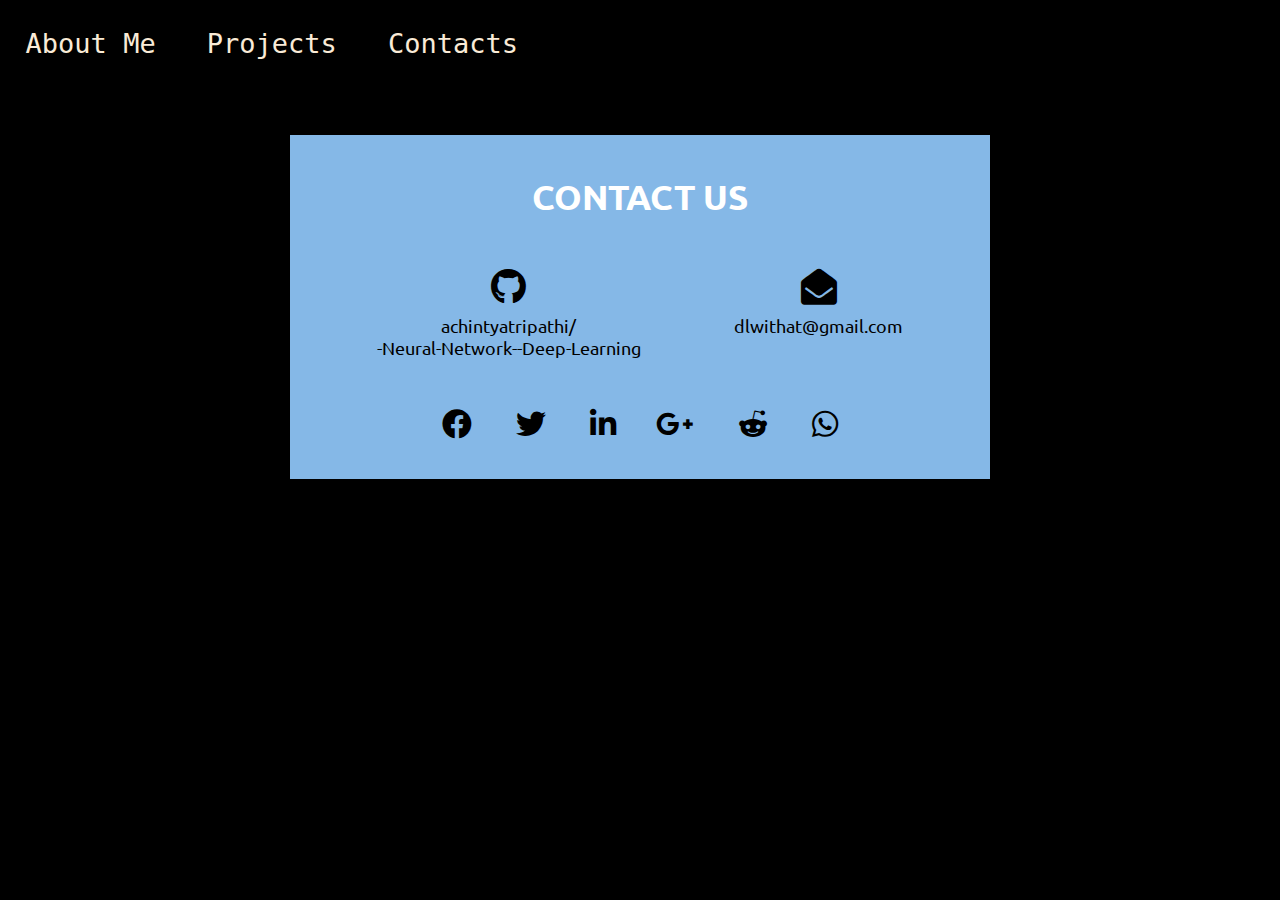
<file: contact.html>
<!DOCTYPE html>
<html lang="en">
<head>
	<meta charset="UTF-8">
	<title>Contact US </title>
	<link href="https://use.fontawesome.com/releases/v5.0.8/css/all.css" rel="stylesheet">
	<link rel="stylesheet" href="./css/contact.css">
    <link rel="stylesheet" href="https://cdnjs.cloudflare.com/ajax/libs/font-awesome/4.7.0/css/font-awesome.min.css">
    <script src="https://ajax.googleapis.com/ajax/libs/jquery/3.3.1/jquery.min.js"></script>
</head>
<body>
    <nav>
        <ul>
            <li><!-- link one -->
             <a href="index.html"> About Me </a>
             </li>
            <li><!-- link two -->
             <a href="Project.html" onclick="myFunction()"> Projects </a>
             </li>
            <li> <!-- link four -->
             <a href="contact.html"> Contacts </a>
             </li>
        </ul>
    </nav>
<div class="wrapper">
  <h1>Contact US</h1>
  <div class="address">
    <div class="inner-address">
      <i class="fab fa-github" style='font-size:36px'></i> 
      <p>achintyatripathi/<br>-Neural-Network--Deep-Learning</p>
    </div>
    <div class="inner-address">
        <i class='fas fa-envelope-open' style='font-size:36px'></i>
      <p>dlwithat@gmail.com</p>
    </div>
    
  </div>
  
 
  
  <div class="social">
    <div class="inner-social">
      <i class="fab fa-facebook-f"></i>
      <i class="fab fa-twitter"></i>
      <i class="fab fa-linkedin-in"></i>
    </div>
    <div class="inner-social">
      <i class="fab fa-google-plus-g"></i>
      <i class="fab fa-reddit-alien"></i>
      <i class="fab fa-whatsapp"></i>
    </div>
  </div>
</div>
	
</body>
</html>
</file>
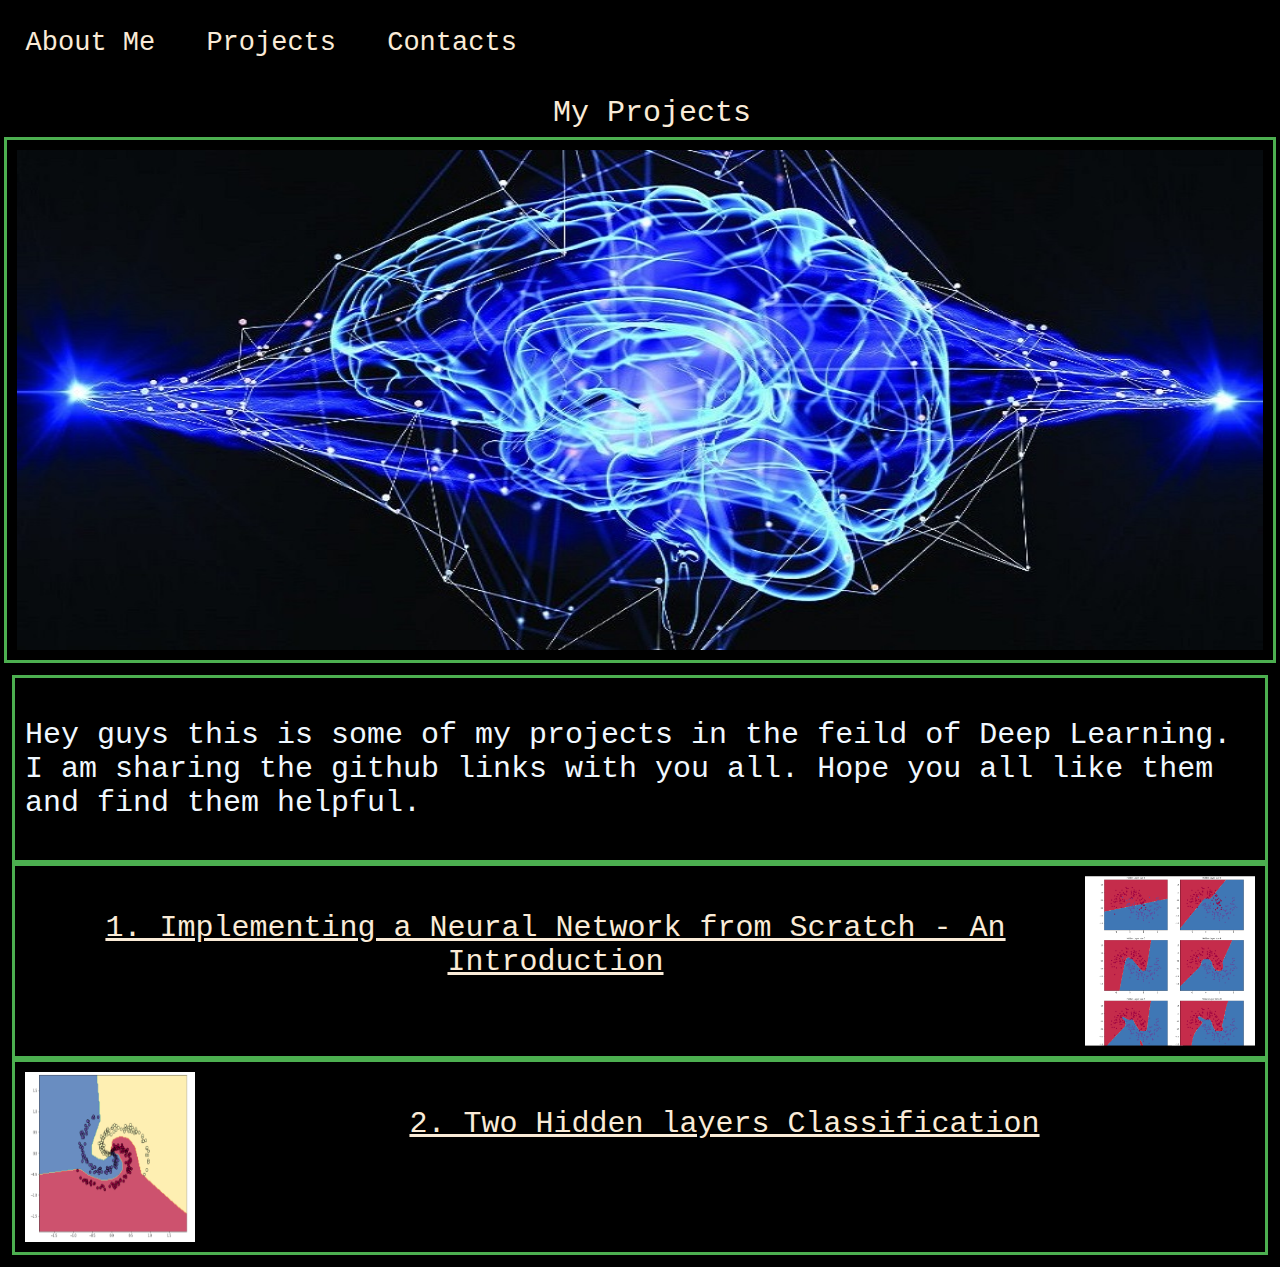
<file: Project.html>
<html>
    <title>Projects</title>
    <head>
        <meta name="viewport" content="width:initial-width" ,  initial-scale=1>
        <link rel="stylesheet" type="text/css" href="./css/project.css">
    </head>
    <body>
            <nav>
                    <ul>
                        <li>
                         <a href="index.html"> About Me </a>
                         </li>
                        <li>
                         <a href="Project.html" onclick="myFunction()"> Projects </a>
                         </li>
                        <li>
                         <a href="contact.html"> Contacts </a>
                         </li>
                    </ul>
                </nav>
            
            <div class="img" >
                <div class="text">
                <a href="#PROJECT">My Projects</a>
                </div>
                <div class="p"><img src="./images/img2.jpg" width="100%" height="500"></div>
            </div>
            <div class="intro">
                <div id='PROJECT'>
                        <div class="p">
                            <p>
                                Hey guys this is some of my projects in the feild of Deep Learning. I am sharing the github links with you all.
                                Hope you all like them and find them helpful. 
                        
                            </p>
                        </div>
                        <div class="p">
                            <div class="clearfix">
                                <img class="img2" src="./images/1.PNG" alt="Hidden Layer" width="170" height="170">
                                <a href="https://github.com/achintyatripathi/-Neural-Network--Deep-Learning/blob/master/Implementing%20a%20Neural%20Network%20from%20Scratch%20-%20An%20Introduction%20(using%20Logistic%20Regression).ipynb" >
                                    <div class="text2">1. Implementing a Neural Network from Scratch - An Introduction</div> 
                                </a>
                            </div>
                        </div>
                        <div class="p">
                                <div class="clearfix">
                                    <img class="img3" src="./images/2.PNG" alt="Hidden Layer" width="170" height="170">
                                    <a href="https://github.com/achintyatripathi/-Neural-Network--Deep-Learning/blob/master/2%20Hidden_layers%20Classification.ipynb" >
                                        <div class="text2">2. Two Hidden_layers Classification</div>                                      
                                    </a>
                                </div>
                        </div>
                    
                </div>
                
            </div>
        
    </body>
</html>
</file>
<file: css/contact.css>
@import url("https://fonts.googleapis.com/css?family=Ubuntu");
 
body{
    background-color: black;
  }
  
  li{
      list-style-type: none;
      margin:2vw 0;
      font-size: 3vh;
  }
  
  a{
      text-decoration: none;
      color: antiquewhite;
      padding: 2vw;
      font-family:  monospace;
  }
  a:hover{
      background-color: dimgray;
  }
  nav{
      width: 100vw;
      background-color: black;
  }
  
  ul{
      display: block;
      margin: 0;
      padding: 0;
      display: flex;
  }
  body{
      margin: 0;
  }
  
  @media only-screen and (max-width:500px){
      /*Show elements in a column*/
      ul{
          flex-direction: column;
      }
      /*Deletes margin on top or bottom of the a tag*/
      li{
          margin:0;
      }
      a{
          display:block;
      }
  }
  


* {
  margin: 0;
  padding: 0;
  font-family: "Ubuntu", sans-serif;
  box-sizing: border-box;
}
 
.wrapper {
  max-width: 700px;
  margin: 50px auto;
  align-self: auto;
  background: #85b8e7;
  box-sizing: border-box;
  padding: 40px;
  box-shadow: 0 0 5px rgba(0,0,0,0.5);
}
 
h1 {
  text-align: center;
  text-transform: uppercase;
  color: #fff;
  margin-bottom: 50px;
  font-size: 35px;
}
 
.address {
  display: flex;
  justify-content: space-around;
  text-align: center;
  color: #000000;
  margin-bottom: 50px;
}
 
.inner-address p {
  font-size: 18px;
}
 
.inner-address .fab {
  font-size: 30px;
  margin-bottom: 10px;
}
.inner-address .fas {
    font-size: 30px;
    margin-bottom: 10px;
  }
   
 

 
.social {
  display: flex;
  justify-content: center;
  color: #000000;
}
 
.inner-social .fab {
  margin: 0 20px;
  font-size: 30px;
  cursor: pointer;
  transition: all 0.5s ease;
}
 
.fab:hover{
  color: #fff;
}
.fas:hover{
    color: #fff;
  }
 
::-webkit-input-placeholder {
  /* Chrome/Opera/Safari */
  color: #a9aacd;
}
::-moz-placeholder {
  /* Firefox 19+ */
  color: #a9aacd;
}
:-ms-input-placeholder {
  /* IE 10+ */
  color: #a9aacd;
}
 

}
 
@media screen and (max-width: 580px) {
  .address {
    flex-direction: column;
    align-items: center;
  }
 
  .inner-address {
    margin-bottom: 20px;
  }
 
  .social {
    flex-direction: column;
    align-items: center;
  }
 
  .inner-social {
    margin-bottom: 20px;
  }
}
</file>
<file: css/project.css>
body{
    background-color: black;
  }
  
  li{
      list-style-type: none;
      margin:2vw 0;
      font-size: 3vh;
  }
  
  a{
      text-decoration: none;
      color: antiquewhite;
      padding: 2vw;
      font-family:  monospace;
  }
  a:hover{
      background-color: dimgray;
  }
  nav{
      width: 100vw;
      background-color: black;
  }
  
  ul{
      display: block;
      margin: 0;
      padding: 0;
      display: flex;
  }
  body{
      margin: 0;
  }
  
  @media only-screen and (max-width:500px){
      /*Show elements in a column*/
      ul{
          flex-direction: column;
      }
      /*Deletes margin on top or bottom of the a tag*/
      li{
          margin:0;
      }
      a{
          display:block;
      }
  }
.intro{
    color: aliceblue;
    font-family: monospace;
    color: aliceblue;
    font-size: 30px;
    padding: 8px 12px;
    position: absolute;
}  

.img{
    margin: 2px 2px;
    padding: 2px 2px;
    vertical-align: middle;
}

.text{  
    font-family: monospace;
    color: aliceblue;
    font-size: 30px;
    padding: 8px 12px;
    position: auto;
    bottom:50%;
    width: 100%;
    text-align: center;
}

.clearfix {
    overflow: auto;
  }
  
  .img2 {
    float: right;
  }
  .img3 {
    float: left;
  }
.p{
    border: 3px solid #4CAF50;
  padding: 10px;
}

.text2{
    text-decoration-line: underline;
    text-align: center;
    padding: 1px;
}
</file>
